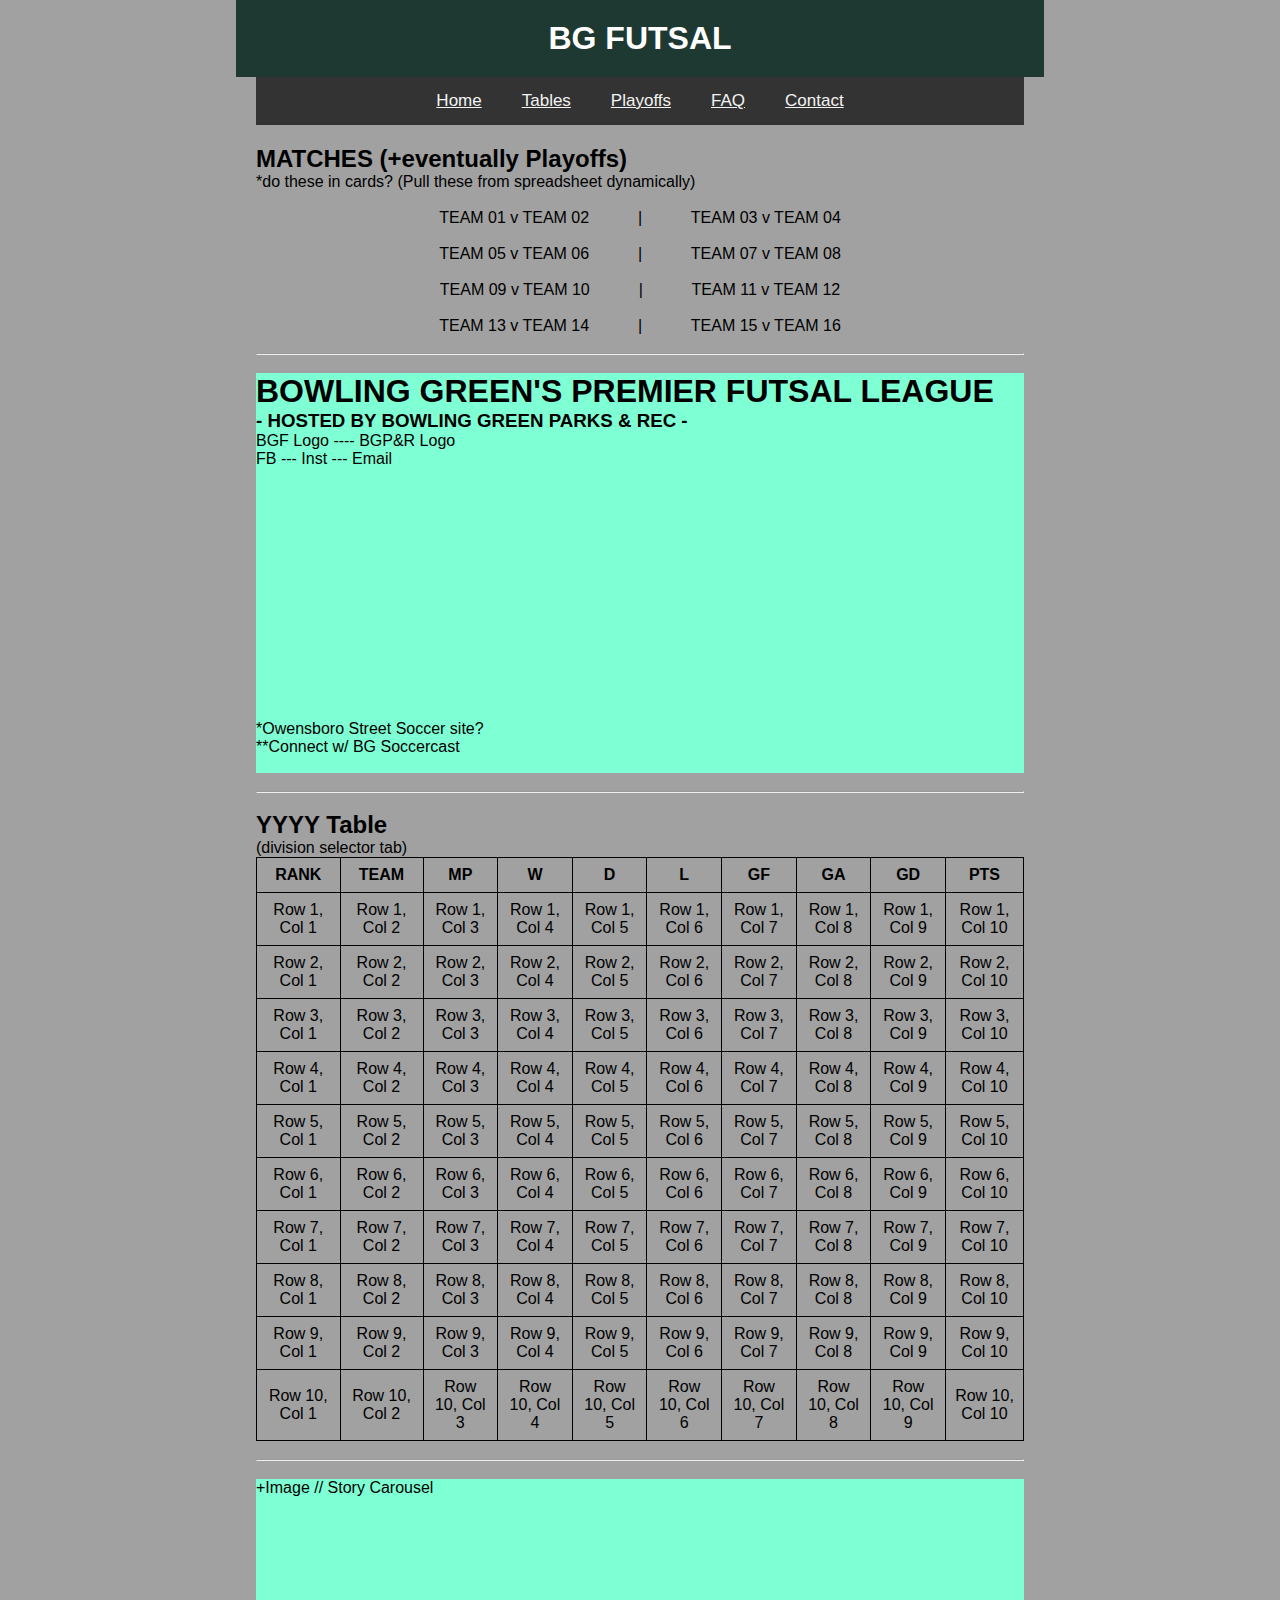
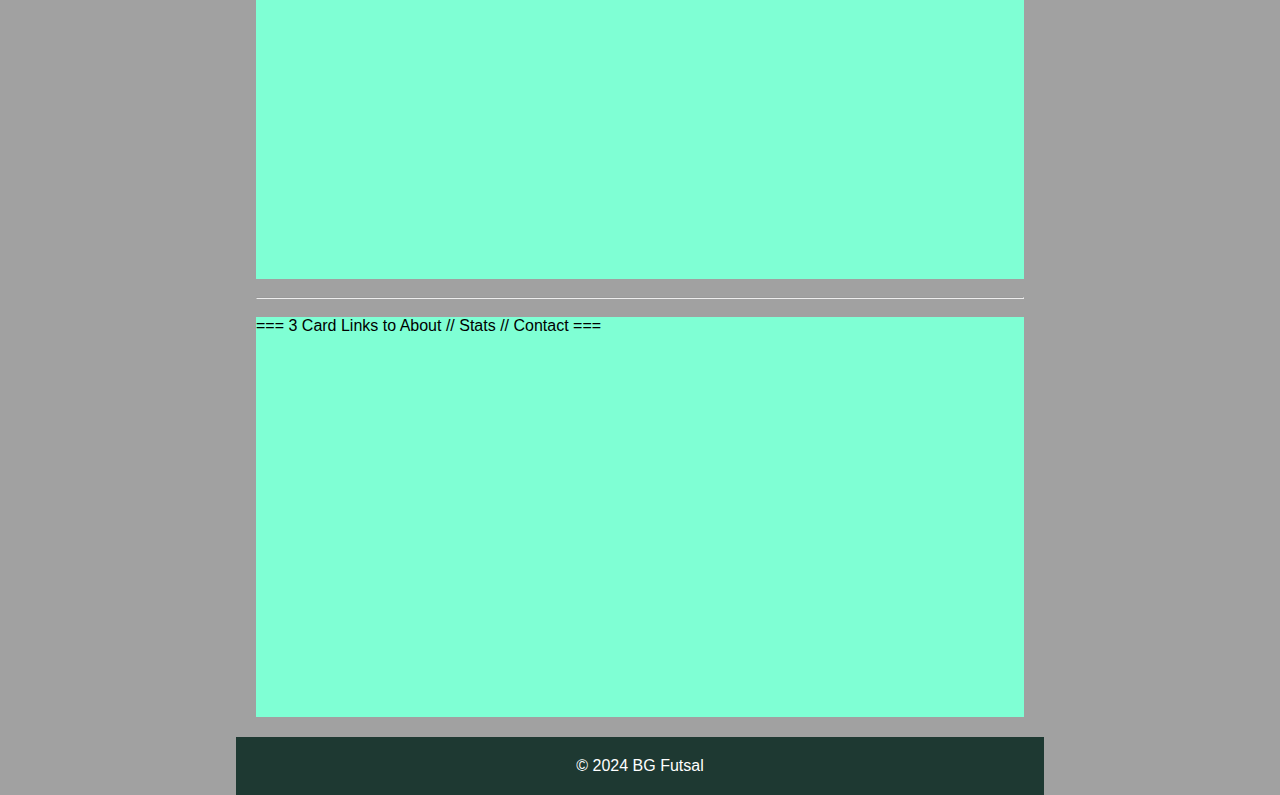
<file: index.html>
<!DOCTYPE html>
<html lang="en">

<head>
  <title>BG Futsal | Bowling Greens Premier Futsal League</title>

  <meta charset="UTF-8">
  <meta http-equiv="X-UA-Compatible" content="IE=edge">
  <meta name="viewport" content="width=device-width, initial-scale=1.0">

  <link rel="stylesheet" href="./css/style.css">

  <style>
    table {
      width: 100%;
      border-collapse: collapse;
    }

    th,
    td {
      border: 1px solid black;
      padding: 8px;
      text-align: center;
    }
  </style>
</head>

<body>

  <!-- REFERENCE SITES --
  https://www.premierleague.com/tables?co=1&se=489&ha=-1
  https://www.loucity.com/
  https://www.unitedfutsal.com/
  https://bgfcgoldenlions.org/
  -->

  <header id="header-container"></header>

  <main class="main">

    <!-- === Upcoming Matches === -->
    <div>
      <h2>MATCHES (+eventually Playoffs)</h2>*do these in cards? (Pull these from spreadsheet dynamically)
      <p style="text-align: center;">
        <br />
        TEAM 01 v TEAM 02
        &nbsp;&nbsp;&nbsp;&nbsp;&nbsp;&nbsp;&nbsp;&nbsp;&nbsp;&nbsp;|&nbsp;&nbsp;&nbsp;&nbsp;&nbsp;&nbsp;&nbsp;&nbsp;&nbsp;&nbsp;
        TEAM 03 v TEAM 04<br />
        <br />
        TEAM 05 v TEAM 06
        &nbsp;&nbsp;&nbsp;&nbsp;&nbsp;&nbsp;&nbsp;&nbsp;&nbsp;&nbsp;|&nbsp;&nbsp;&nbsp;&nbsp;&nbsp;&nbsp;&nbsp;&nbsp;&nbsp;&nbsp;
        TEAM 07 v TEAM 08<br />
        <br />
        TEAM 09 v TEAM 10
        &nbsp;&nbsp;&nbsp;&nbsp;&nbsp;&nbsp;&nbsp;&nbsp;&nbsp;&nbsp;|&nbsp;&nbsp;&nbsp;&nbsp;&nbsp;&nbsp;&nbsp;&nbsp;&nbsp;&nbsp;
        TEAM 11 v TEAM 12<br />
        <br />
        TEAM 13 v TEAM 14
        &nbsp;&nbsp;&nbsp;&nbsp;&nbsp;&nbsp;&nbsp;&nbsp;&nbsp;&nbsp;|&nbsp;&nbsp;&nbsp;&nbsp;&nbsp;&nbsp;&nbsp;&nbsp;&nbsp;&nbsp;
        TEAM 15 v TEAM 16
      </p>
    </div>

    <br />
    <hr />
    <br />

    <!-- === HERO === -->
    <div class="hero">
      <h1>BOWLING GREEN'S PREMIER FUTSAL LEAGUE</h1>
      <h3>- HOSTED BY BOWLING GREEN PARKS & REC -</h3>
      BGF Logo ---- BGP&R Logo<br />
      FB --- Inst --- Email<br />
      <br />
      <br />
      <br />
      <br />
      <br />
      <br />
      <br />
      <br />
      <br />
      <br />
      <br />
      <br />
      <br />
      <br />
      *Owensboro Street Soccer site?<br />
      **Connect w/ BG Soccercast
    </div>

    <br />
    <hr />
    <br />

    <!-- === Current Season table === -->
    <div>
      <h2>YYYY Table</h2>(division selector tab)
      <table>
        <thead>
          <tr>
            <th>RANK</th>
            <th>TEAM</th>
            <th>MP</th>
            <th>W</th>
            <th>D</th>
            <th>L</th>
            <th>GF</th>
            <th>GA</th>
            <th>GD</th>
            <th>PTS</th>
          </tr>
        </thead>
        <tbody>
          <!-- Row 1 -->
          <tr>
            <td>Row 1, Col 1</td>
            <td>Row 1, Col 2</td>
            <td>Row 1, Col 3</td>
            <td>Row 1, Col 4</td>
            <td>Row 1, Col 5</td>
            <td>Row 1, Col 6</td>
            <td>Row 1, Col 7</td>
            <td>Row 1, Col 8</td>
            <td>Row 1, Col 9</td>
            <td>Row 1, Col 10</td>
          </tr>
          <!-- Row 2 -->
          <tr>
            <td>Row 2, Col 1</td>
            <td>Row 2, Col 2</td>
            <td>Row 2, Col 3</td>
            <td>Row 2, Col 4</td>
            <td>Row 2, Col 5</td>
            <td>Row 2, Col 6</td>
            <td>Row 2, Col 7</td>
            <td>Row 2, Col 8</td>
            <td>Row 2, Col 9</td>
            <td>Row 2, Col 10</td>
          </tr>
          <!-- Row 3 -->
          <tr>
            <td>Row 3, Col 1</td>
            <td>Row 3, Col 2</td>
            <td>Row 3, Col 3</td>
            <td>Row 3, Col 4</td>
            <td>Row 3, Col 5</td>
            <td>Row 3, Col 6</td>
            <td>Row 3, Col 7</td>
            <td>Row 3, Col 8</td>
            <td>Row 3, Col 9</td>
            <td>Row 3, Col 10</td>
          </tr>
          <!-- Row 4 -->
          <tr>
            <td>Row 4, Col 1</td>
            <td>Row 4, Col 2</td>
            <td>Row 4, Col 3</td>
            <td>Row 4, Col 4</td>
            <td>Row 4, Col 5</td>
            <td>Row 4, Col 6</td>
            <td>Row 4, Col 7</td>
            <td>Row 4, Col 8</td>
            <td>Row 4, Col 9</td>
            <td>Row 4, Col 10</td>
          </tr>
          <!-- Row 5 -->
          <tr>
            <td>Row 5, Col 1</td>
            <td>Row 5, Col 2</td>
            <td>Row 5, Col 3</td>
            <td>Row 5, Col 4</td>
            <td>Row 5, Col 5</td>
            <td>Row 5, Col 6</td>
            <td>Row 5, Col 7</td>
            <td>Row 5, Col 8</td>
            <td>Row 5, Col 9</td>
            <td>Row 5, Col 10</td>
          </tr>
          <!-- Row 6 -->
          <tr>
            <td>Row 6, Col 1</td>
            <td>Row 6, Col 2</td>
            <td>Row 6, Col 3</td>
            <td>Row 6, Col 4</td>
            <td>Row 6, Col 5</td>
            <td>Row 6, Col 6</td>
            <td>Row 6, Col 7</td>
            <td>Row 6, Col 8</td>
            <td>Row 6, Col 9</td>
            <td>Row 6, Col 10</td>
          </tr>
          <!-- Row 7 -->
          <tr>
            <td>Row 7, Col 1</td>
            <td>Row 7, Col 2</td>
            <td>Row 7, Col 3</td>
            <td>Row 7, Col 4</td>
            <td>Row 7, Col 5</td>
            <td>Row 7, Col 6</td>
            <td>Row 7, Col 7</td>
            <td>Row 7, Col 8</td>
            <td>Row 7, Col 9</td>
            <td>Row 7, Col 10</td>
          </tr>
          <!-- Row 8 -->
          <tr>
            <td>Row 8, Col 1</td>
            <td>Row 8, Col 2</td>
            <td>Row 8, Col 3</td>
            <td>Row 8, Col 4</td>
            <td>Row 8, Col 5</td>
            <td>Row 8, Col 6</td>
            <td>Row 8, Col 7</td>
            <td>Row 8, Col 8</td>
            <td>Row 8, Col 9</td>
            <td>Row 8, Col 10</td>
          </tr>
          <!-- Row 9 -->
          <tr>
            <td>Row 9, Col 1</td>
            <td>Row 9, Col 2</td>
            <td>Row 9, Col 3</td>
            <td>Row 9, Col 4</td>
            <td>Row 9, Col 5</td>
            <td>Row 9, Col 6</td>
            <td>Row 9, Col 7</td>
            <td>Row 9, Col 8</td>
            <td>Row 9, Col 9</td>
            <td>Row 9, Col 10</td>
          </tr>
          <!-- Row 10 -->
          <tr>
            <td>Row 10, Col 1</td>
            <td>Row 10, Col 2</td>
            <td>Row 10, Col 3</td>
            <td>Row 10, Col 4</td>
            <td>Row 10, Col 5</td>
            <td>Row 10, Col 6</td>
            <td>Row 10, Col 7</td>
            <td>Row 10, Col 8</td>
            <td>Row 10, Col 9</td>
            <td>Row 10, Col 10</td>
          </tr>
        </tbody>
      </table>

      <br />
      <hr />
      <br />

      <!-- === Image // Story Carousel === -->
      <div class="hero">
        +Image // Story Carousel
      </div>

      <br />
      <hr />
      <br />

      <!-- === 3 Card Links to About // Stats // Contact === -->
      <div class="hero">
        === 3 Card Links to About // Stats // Contact ===
      </div>

    </div>

  </main>

  <footer id="footer-container"></footer>

</body>

<script src="./scripts/loadHeaderFooter.js"></script>

</html>
</file>
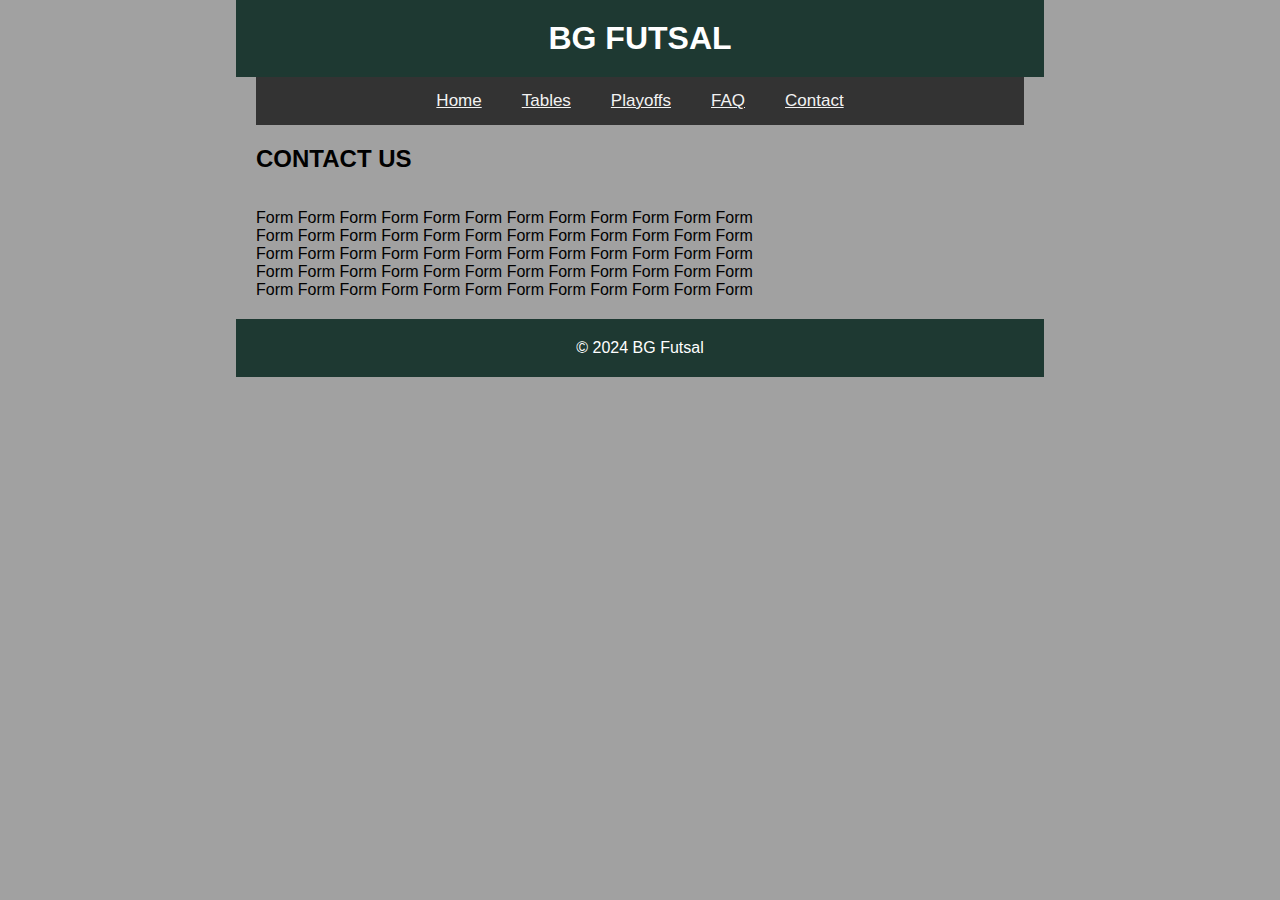
<file: contact.html>
<!DOCTYPE html>
<html lang="en">

<head>
  <title>BG Futsal | Bowling Greens Premier Futsal League</title>

  <meta charset="UTF-8">
  <meta http-equiv="X-UA-Compatible" content="IE=edge">
  <meta name="viewport" content="width=device-width, initial-scale=1.0">

  <link rel="stylesheet" href="./css/style.css">

  <style>
    table {
      width: 100%;
      border-collapse: collapse;
    }

    th,
    td {
      border: 1px solid black;
      padding: 8px;
      text-align: center;
    }
  </style>
</head>

<body>

  <header id="header-container"></header>

  <main class="main">

    <!-- === Upcoming Matches === -->
    <div>
      <h2>CONTACT US</h2>
      <br />
      <p>
        <br />
        Form Form Form Form Form Form Form Form Form Form Form Form<br />
        Form Form Form Form Form Form Form Form Form Form Form Form<br />
        Form Form Form Form Form Form Form Form Form Form Form Form<br />
        Form Form Form Form Form Form Form Form Form Form Form Form<br />
        Form Form Form Form Form Form Form Form Form Form Form Form<br />
      </p>
    </div>

  </main>

  <footer id="footer-container"></footer>

</body>

<script src="./scripts/loadHeaderFooter.js"></script>

</html>
</file>
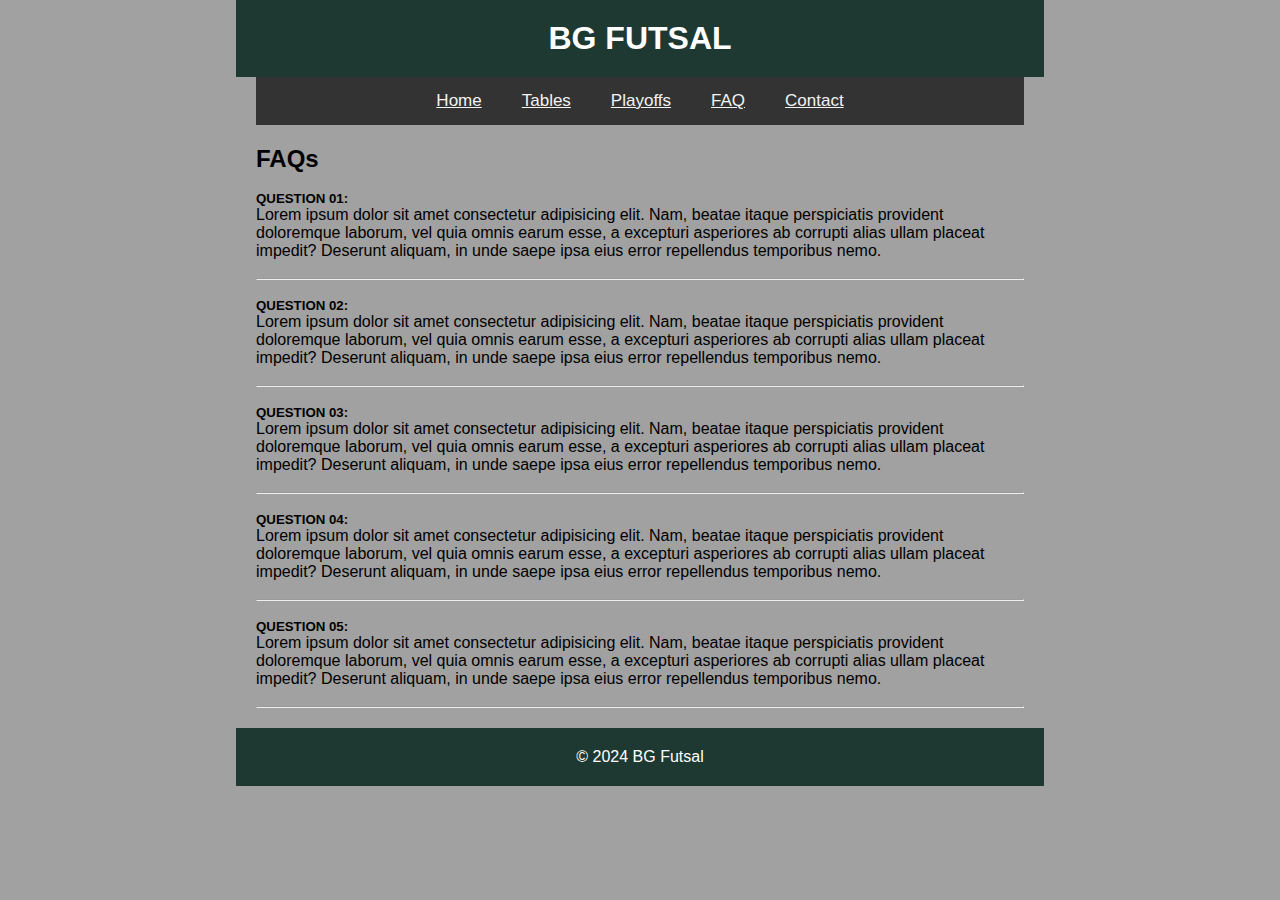
<file: faq.html>
<!DOCTYPE html>
<html lang="en">

<head>
  <title>BG Futsal | Bowling Greens Premier Futsal League</title>

  <meta charset="UTF-8">
  <meta http-equiv="X-UA-Compatible" content="IE=edge">
  <meta name="viewport" content="width=device-width, initial-scale=1.0">

  <link rel="stylesheet" href="./css/style.css">

  <style>
    table {
      width: 100%;
      border-collapse: collapse;
    }

    th,
    td {
      border: 1px solid black;
      padding: 8px;
      text-align: center;
    }
  </style>
</head>

<body>

  <!-- REFERENCE SITES --
  https://www.premierleague.com/tables?co=1&se=489&ha=-1
  https://www.loucity.com/
  https://www.unitedfutsal.com/
  https://bgfcgoldenlions.org/
  -->

  <header id="header-container"></header>

  <main class="main">

    <!-- === Upcoming Matches === -->
    <div>
      <h2>FAQs</h2>
      <br />

      <h5>QUESTION 01:</h5>
      <p>Lorem ipsum dolor sit amet consectetur adipisicing elit. Nam, beatae itaque perspiciatis provident doloremque
        laborum, vel quia omnis earum esse, a excepturi asperiores ab corrupti alias ullam placeat impedit? Deserunt
        aliquam, in unde saepe ipsa eius error repellendus temporibus nemo.</p>

      <br />
      <hr />
      <br />

      <h5>QUESTION 02:</h5>
      <p>Lorem ipsum dolor sit amet consectetur adipisicing elit. Nam, beatae itaque perspiciatis provident doloremque
        laborum, vel quia omnis earum esse, a excepturi asperiores ab corrupti alias ullam placeat impedit? Deserunt
        aliquam, in unde saepe ipsa eius error repellendus temporibus nemo.</p>

      <br />
      <hr />
      <br />

      <h5>QUESTION 03:</h5>
      <p>Lorem ipsum dolor sit amet consectetur adipisicing elit. Nam, beatae itaque perspiciatis provident doloremque
        laborum, vel quia omnis earum esse, a excepturi asperiores ab corrupti alias ullam placeat impedit? Deserunt
        aliquam, in unde saepe ipsa eius error repellendus temporibus nemo.</p>

      <br />
      <hr />
      <br />

      <h5>QUESTION 04:</h5>
      <p>Lorem ipsum dolor sit amet consectetur adipisicing elit. Nam, beatae itaque perspiciatis provident doloremque
        laborum, vel quia omnis earum esse, a excepturi asperiores ab corrupti alias ullam placeat impedit? Deserunt
        aliquam, in unde saepe ipsa eius error repellendus temporibus nemo.</p>

      <br />
      <hr />
      <br />

      <h5>QUESTION 05:</h5>
      <p>Lorem ipsum dolor sit amet consectetur adipisicing elit. Nam, beatae itaque perspiciatis provident doloremque
        laborum, vel quia omnis earum esse, a excepturi asperiores ab corrupti alias ullam placeat impedit? Deserunt
        aliquam, in unde saepe ipsa eius error repellendus temporibus nemo.</p>

      <br />
      <hr />

    </div>



  </main>

  <footer id="footer-container"></footer>

</body>

<script src="./scripts/loadHeaderFooter.js"></script>

</html>
</file>
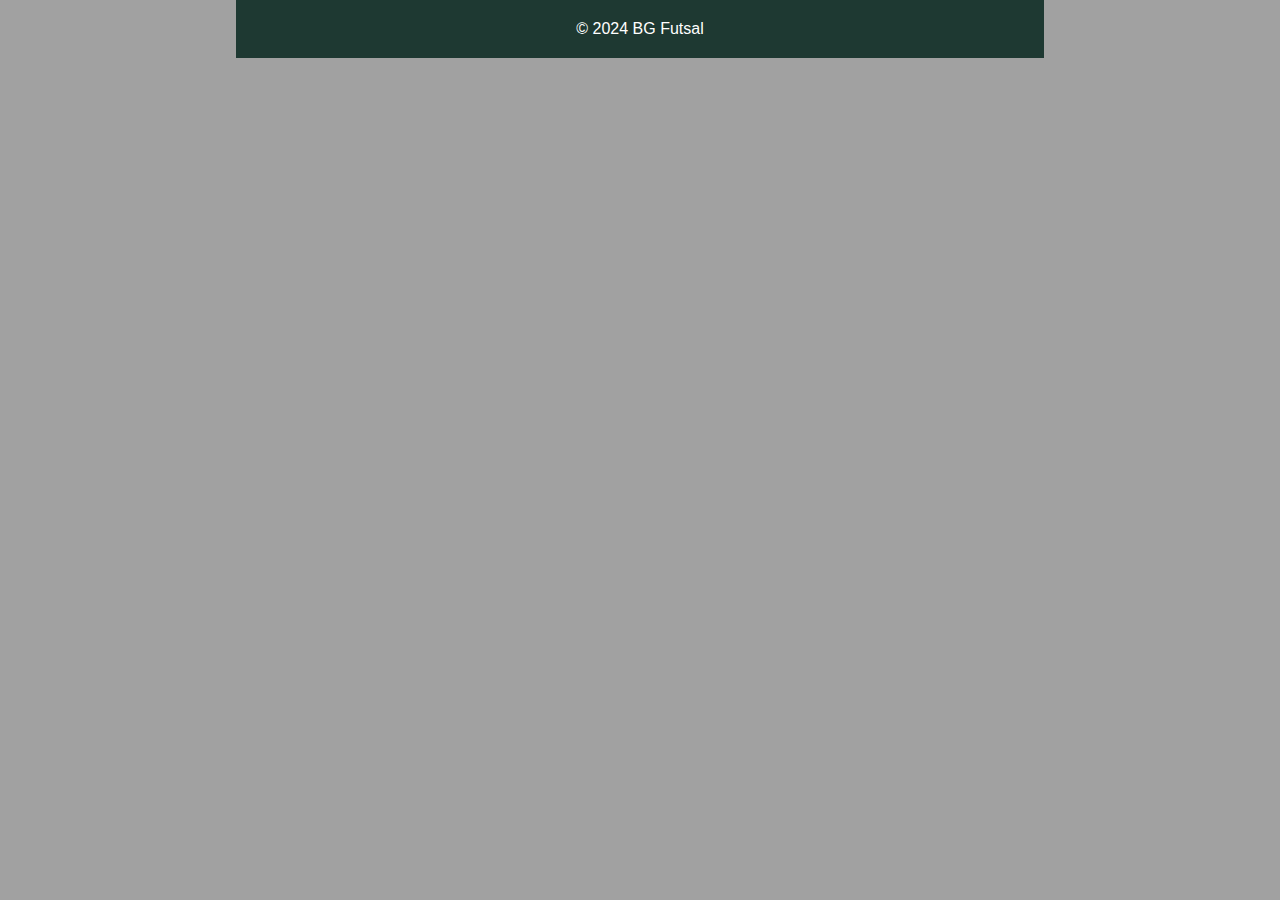
<file: footer.html>
<!DOCTYPE html>
<html lang="en">

<head>
    <meta charset="UTF-8">
    <link rel="stylesheet" href="/css/style.css">
    <link rel="stylesheet" href="/css/footer.css">
</head>

<footer class="footer">
    <p>&copy; 2024 BG Futsal</p>
</footer>

</html>
</file>
<file: css/style.css>
:root {
    background-color: rgb(161, 161, 161);
    --table-bg-color: #fff; /* Table background color */
    --table-border-color: #ddd; /* Table border color */
    --table-header-bg-color: #f1f1f1; /* Table header background color */
    --table-text-color: #333; /* Text color for table cells */
}

html {
    scroll-behavior: smooth;
}

* {
    margin: 0;
    padding: 0;
}

body {
    font-family: Arial, sans-serif;
    margin: 0;
}

.main {
    padding: 20px 16px;
}

.hero {
    background-color: aquamarine;
    height: 400px;
    width: 100%;
}

.footer {
    background-color: #f1f1f1;
    padding: 10px;
    text-align: center;
}

#divisionSelector,
#seasonSelector {
    background-color: inherit;
    border: none;
    color: black;
    font-weight: bold;
}

.filters {
    background-color: lightgrey;
    border-radius: 4px;
    color: white;
    display: flex;
    height: 20px;
    flex-wrap: wrap;
    padding: 10px;
    margin: 10px 0px;
}

.filters h4,
.filters select {
    margin-right: 10px;
}

.filters h4:last-child,
.filters select:last-child {
    margin-right: 0;
}

/*-------------*/
/*MEDIA QUERIES*/
/*-------------*/
/*Extra small screens - phones*/
@media screen and (min-width: 480px) {
    main {
        font-size: small;
        margin: auto !important;
        width: 90% !important;
    }
}

/*Small screens - tablets*/
@media screen and (min-width: 768px) {
    main {
        margin: auto !important;
        font-size: medium;
        width: 80% !important;
    }
}

/*medium screens - Laptops*/
@media screen and (min-width: 1024px) {
    main {
        background-color: inherit;
        margin: auto !important;
        width: 768px !important;
    }
}
</file>
<file: css/footer.css>
.footer {
    background-color: #1e3932;
    color:white;
    padding: 20px;
    text-align: center;
}

.navigation {
    background-color: #333;
    overflow: hidden;
    display: flex;
    justify-content: center;
    align-items: center;
  }

.navigation a {
    float: left;
    color: #f2f2f2;
    text-align: center;
    text-decoration: underline;
    padding: 14px 20px;
    font-size: 17px;
}

.navigation a:hover {
    border: 1px solid white;
    border-radius: 4px;
}

/*-------------*/
/*MEDIA QUERIES*/
/*-------------*/
@media screen and (min-width: 480px) {
    .footer,
    .navigation {
        width: 100%;
        margin: auto;
    }
}

/*Small screens - tablets*/
@media screen and (min-width: 768px) {
    .footer,
    .navigation {
        width: 80% !important;
    }
}

/*medium screens - Laptops*/
@media screen and (min-width: 1024px) {
    .footer,
    .navigation {
        width: 768px !important;
    }
}
</file>
